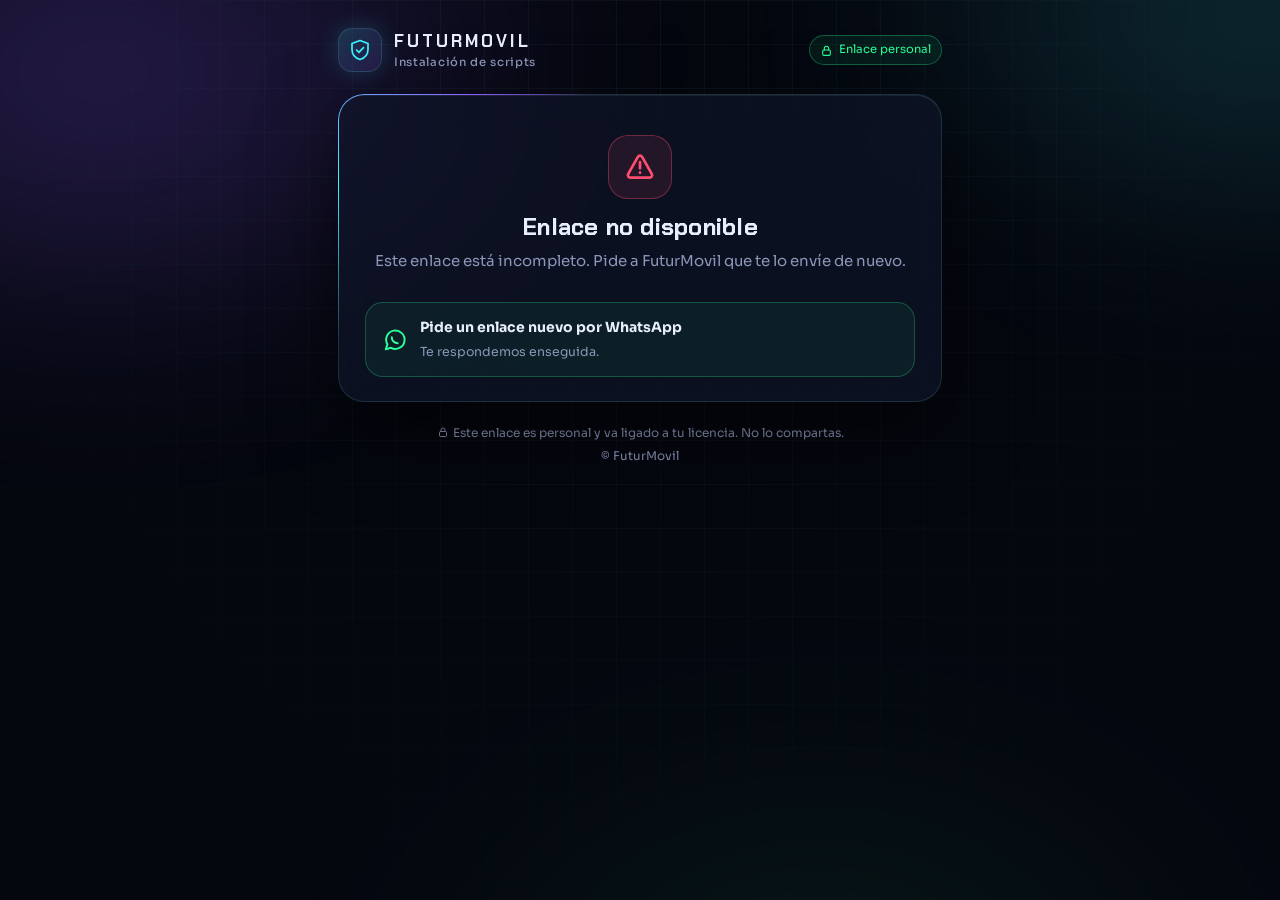
<file: instalar.html>
<!DOCTYPE html>
<html lang="es">
<head>
<meta charset="utf-8">
<meta name="viewport" content="width=device-width, initial-scale=1, viewport-fit=cover">
<meta name="theme-color" content="#05070f">
<meta name="robots" content="noindex">
<title>Instalación · FuturMovil</title>
<meta property="og:title" content="Instalación · FuturMovil">
<meta property="og:description" content="Tu instalación personal de scripts de FuturMovil">
<meta property="og:image" content="https://puntofibra.github.io/licencias/compartir.jpg">
<link rel="icon" href="icon-192.png">
<link rel="preconnect" href="https://fonts.googleapis.com">
<link rel="preconnect" href="https://fonts.gstatic.com" crossorigin>
<link href="https://fonts.googleapis.com/css2?family=Chakra+Petch:wght@500;600;700&family=Sora:wght@400;500;600;700&display=swap" rel="stylesheet">
<style>
:root{--bg:#05070f;--panel:rgba(16,22,42,.66);--linea:rgba(125,249,255,.14);--txt:#e8eefc;--sua:#8b96b8;--cian:#3df5ff;--vio:#8b5cff;--ok:#2bff9a;--warn:#ffc53d;--mal:#ff4d6d;--disp:'Chakra Petch',sans-serif}
*{box-sizing:border-box;margin:0;padding:0;-webkit-tap-highlight-color:transparent}
html{background:var(--bg)}
body{font-family:'Sora',system-ui,sans-serif;color:var(--txt);min-height:100vh;font-size:15px;line-height:1.55;overflow-x:hidden}
[hidden]{display:none!important}
a{color:inherit;text-decoration:none}
button{font:inherit;color:inherit;border:0;background:none;cursor:pointer}
:focus-visible{outline:2px solid var(--cian);outline-offset:3px}
.aurora{position:fixed;inset:-20%;z-index:-2;pointer-events:none;filter:blur(90px);opacity:.5;
background:radial-gradient(40% 35% at 20% 20%,rgba(139,92,255,.55),transparent 70%),radial-gradient(35% 30% at 85% 15%,rgba(61,245,255,.35),transparent 70%),radial-gradient(40% 40% at 60% 95%,rgba(43,255,154,.16),transparent 70%);animation:aur 22s ease-in-out infinite alternate}
@keyframes aur{to{transform:translate3d(4%,-3%,0) rotate(8deg) scale(1.1)}}
.rej{position:fixed;inset:0;z-index:-1;pointer-events:none;opacity:.35;background-image:linear-gradient(var(--linea) 1px,transparent 1px),linear-gradient(90deg,var(--linea) 1px,transparent 1px);background-size:44px 44px;
mask-image:radial-gradient(ellipse at 50% 20%,#000 10%,transparent 75%);-webkit-mask-image:radial-gradient(ellipse at 50% 20%,#000 10%,transparent 75%)}
.wrap{width:min(640px,100%);margin:0 auto;padding:28px 18px 40px}
header{display:flex;align-items:center;gap:12px;margin-bottom:22px;animation:sube .6s both}
.logo{width:44px;height:44px;border-radius:14px;display:grid;place-items:center;background:linear-gradient(135deg,rgba(61,245,255,.16),rgba(139,92,255,.16));border:1px solid var(--linea);box-shadow:0 0 24px rgba(61,245,255,.18)}
.logo svg{width:24px;height:24px}
.marca{font-family:var(--disp);font-weight:700;letter-spacing:.18em;font-size:17px}
.marca small{display:block;font-family:'Sora';font-weight:500;letter-spacing:.06em;font-size:11.5px;color:var(--sua)}
.seg{margin-left:auto;display:flex;align-items:center;gap:6px;font-size:11.5px;color:var(--ok);border:1px solid rgba(43,255,154,.3);background:rgba(43,255,154,.07);padding:5px 10px;border-radius:99px;white-space:nowrap}
.seg svg{width:13px;height:13px}
.card{position:relative;background:var(--panel);border:1px solid var(--linea);border-radius:26px;padding:30px 26px 24px;backdrop-filter:blur(22px);-webkit-backdrop-filter:blur(22px);box-shadow:0 30px 80px rgba(0,0,0,.55),inset 0 1px 0 rgba(255,255,255,.07);animation:sube .7s .05s both}
.card::before{content:'';position:absolute;inset:-1px;border-radius:26px;padding:1px;background:conic-gradient(from var(--a,0deg),transparent 0 70%,var(--cian),var(--vio),transparent 95%);
-webkit-mask:linear-gradient(#000 0 0) content-box,linear-gradient(#000 0 0);-webkit-mask-composite:xor;mask-composite:exclude;animation:gira 6s linear infinite;pointer-events:none}
@property --a{syntax:'<angle>';inherits:false;initial-value:0deg}
@keyframes gira{to{--a:360deg}}
@keyframes sube{from{opacity:0;transform:translateY(14px)}}
.hola{color:var(--sua);font-size:14px}
.hola b{color:var(--txt);font-weight:600}
h1{font-family:var(--disp);font-size:clamp(26px,6vw,34px);line-height:1.15;margin:4px 0 8px;letter-spacing:.01em}
h1 span{background:linear-gradient(90deg,var(--cian),var(--vio));-webkit-background-clip:text;background-clip:text;color:transparent}
.lead{color:var(--sua);margin-bottom:20px}
.movil{display:flex;gap:10px;align-items:flex-start;background:rgba(255,197,61,.08);border:1px solid rgba(255,197,61,.35);color:#ffe2a0;border-radius:16px;padding:12px 14px;margin-bottom:18px;font-size:13.5px}
.movil svg{flex:0 0 20px;height:20px;color:var(--warn)}
.lic{position:relative;margin-bottom:18px;padding:16px 16px 14px;border-radius:20px;border:1px solid var(--linea);background:linear-gradient(135deg,rgba(61,245,255,.06),rgba(139,92,255,.06))}
.lic .top{display:flex;align-items:center;gap:10px;flex-wrap:wrap}
.lic .top h3{font-family:var(--disp);font-size:16px;font-weight:600;letter-spacing:.04em;margin-right:auto}
.pill{display:inline-flex;align-items:center;gap:6px;font-size:11.5px;font-weight:600;padding:4px 10px;border-radius:99px;border:1px solid}
.pill i{width:7px;height:7px;border-radius:50%;background:currentColor}
.pill.ok{color:var(--ok);border-color:rgba(43,255,154,.35);background:rgba(43,255,154,.08)}
.pill.warn{color:var(--warn);border-color:rgba(255,197,61,.4);background:rgba(255,197,61,.08)}
.pill.mal{color:var(--mal);border-color:rgba(255,77,109,.4);background:rgba(255,77,109,.08)}
.lic .hasta{margin-top:8px;font-size:14px;color:var(--sua)}
.lic .hasta b{color:var(--txt);font-family:var(--disp);font-size:20px;letter-spacing:.02em;margin:0 4px}
.lic .barra2{height:6px;border-radius:9px;background:rgba(255,255,255,.07);overflow:hidden;margin:10px 0 2px}
.lic .barra2 i{display:block;height:100%;border-radius:9px;background:linear-gradient(90deg,var(--cian),var(--ok))}
.lic h4{font-size:13px;font-weight:600;margin:14px 0 8px;color:var(--txt)}
.planes{display:grid;grid-template-columns:repeat(3,1fr);gap:8px}
.plan{display:flex;flex-direction:column;align-items:center;gap:2px;padding:11px 6px;border-radius:14px;border:1px solid var(--linea);background:rgba(5,8,18,.5);transition:transform .15s,border-color .2s,box-shadow .2s}
.plan:hover{transform:translateY(-2px);border-color:rgba(61,245,255,.5);box-shadow:0 8px 24px rgba(61,245,255,.12)}
.plan span{font-size:12px;color:var(--sua)}
.plan b{font-family:var(--disp);font-size:19px}
.plan small{font-size:11px;color:var(--cian);font-weight:600}
.plan s{font-size:11px;color:var(--sua);opacity:.8}
.dto{display:inline-block;margin:-4px 0 12px;padding:4px 10px;border-radius:99px;font-size:12px;font-weight:700;color:#0b1020;background:linear-gradient(90deg,#3df5ff,#8b5cff)}
.plan.top3{border-color:rgba(139,92,255,.5);background:rgba(139,92,255,.08)}
.motivo{display:flex;flex-wrap:wrap;align-items:center;gap:6px;margin-top:12px;font-size:12.5px;color:var(--sua)}
.motivo .kbd{font-size:13px}
.pasos{list-style:none;display:grid;gap:14px}
.paso{display:grid;grid-template-columns:38px 1fr;gap:14px;padding:16px;border-radius:20px;border:1px solid var(--linea);background:rgba(5,8,18,.45);transition:border-color .3s,box-shadow .3s,opacity .3s}
.paso.act{border-color:rgba(61,245,255,.45);box-shadow:0 0 0 1px rgba(61,245,255,.15),0 10px 40px rgba(61,245,255,.08)}
.paso.ok{opacity:.72}
.num{width:38px;height:38px;border-radius:12px;display:grid;place-items:center;font-family:var(--disp);font-weight:700;font-size:17px;color:var(--cian);background:rgba(61,245,255,.08);border:1px solid rgba(61,245,255,.3)}
.paso.ok .num{color:#04130b;background:var(--ok);border-color:var(--ok);font-size:0}
.paso.ok .num::after{content:'';width:14px;height:8px;border:solid #04130b;border-width:0 0 3px 3px;transform:translateY(-2px) rotate(-45deg)}
.paso h2{font-family:var(--disp);font-size:18px;font-weight:600;letter-spacing:.02em;margin:6px 0 4px}
.paso p{color:var(--sua);font-size:13.5px}
.paso p b{color:var(--txt);font-weight:600}
.acc{display:flex;flex-wrap:wrap;gap:10px;align-items:center;margin-top:12px}
.btn{display:inline-flex;align-items:center;justify-content:center;gap:8px;height:44px;padding:0 18px;border-radius:13px;font-weight:600;font-size:14px;border:1px solid var(--linea);background:rgba(255,255,255,.04);transition:transform .15s,box-shadow .2s,background .2s,border-color .2s;white-space:nowrap}
.btn:hover{transform:translateY(-1px);border-color:rgba(61,245,255,.4)}
.btn:active{transform:translateY(1px)}
.btn svg{width:17px;height:17px}
.pri{border:0;color:#03121a;background:linear-gradient(135deg,var(--cian),#7aa7ff 55%,var(--vio));box-shadow:0 8px 28px rgba(61,245,255,.3)}
.pri:hover{box-shadow:0 10px 34px rgba(61,245,255,.45)}
.lnk{color:var(--cian);font-size:13.5px;font-weight:600;padding:6px 2px}
.lnk:hover{text-decoration:underline}
.scripts{display:grid;gap:8px;margin-top:12px}
.scr{display:grid;grid-template-columns:34px 1fr auto;gap:12px;align-items:center;padding:10px 10px 10px 12px;border-radius:15px;background:rgba(255,255,255,.03);border:1px solid rgba(255,255,255,.06);transition:border-color .3s,background .3s}
.scr .ico{width:34px;height:34px;border-radius:10px;display:grid;place-items:center;background:rgba(139,92,255,.14);color:#c4b0ff}
.scr .ico svg{width:17px;height:17px}
.scr .ico{position:relative}.scr .nro{position:absolute;top:-7px;left:-7px;min-width:19px;height:19px;padding:0 5px;border-radius:10px;display:grid;place-items:center;background:#3df5ff;color:#04060e;font:700 11px/1 system-ui,sans-serif;box-shadow:0 0 10px rgba(61,245,255,.45)}
.scr .nm{font-weight:600;font-size:14px;overflow:hidden;text-overflow:ellipsis;white-space:nowrap}
.scr .nm small{display:block;font-weight:400;color:var(--sua);font-size:12px;white-space:normal;line-height:1.35;margin-top:1px}
.scr .btn{height:38px;padding:0 15px;font-size:13px}
.scr.hecho{border-color:rgba(43,255,154,.3);background:rgba(43,255,154,.05)}
.scr.hecho .ico{background:rgba(43,255,154,.14);color:var(--ok)}
.scr.hecho .btn{background:transparent;color:var(--ok);border:1px solid rgba(43,255,154,.35);box-shadow:none}
.scr.nueva{border-color:rgba(255,197,61,.45);background:rgba(255,197,61,.06)}
.scr.nueva .ico{background:rgba(255,197,61,.14);color:var(--warn)}
.scr.nueva .nm small{color:var(--warn)}
.scr.nueva .btn{color:#1a1200;background:linear-gradient(135deg,#ffd666,#ffb020);box-shadow:0 6px 22px rgba(255,176,32,.3)}
.scr.pend{border-color:rgba(61,245,255,.35);border-style:dashed}
.scr.pend .ico{background:rgba(61,245,255,.12);color:var(--cian)}
.scr.pend .nm small{color:var(--cian)}
.scr.pend .btn{background:transparent;color:var(--cian);border:1px solid rgba(61,245,255,.4);box-shadow:none}
.scr.hecho .nm small{color:var(--ok)}
.vivo{display:inline-block;width:7px;height:7px;border-radius:50%;background:var(--ok);margin-right:6px;box-shadow:0 0 0 0 rgba(43,255,154,.6);animation:latido 1.8s infinite}
@keyframes latido{70%{box-shadow:0 0 0 7px rgba(43,255,154,0)}100%{box-shadow:0 0 0 0 rgba(43,255,154,0)}}
.upd{display:flex;gap:10px;align-items:flex-start;margin-top:12px;padding:11px 13px;border-radius:14px;background:rgba(255,197,61,.08);border:1px solid rgba(255,197,61,.35);color:#ffe2a0;font-size:13px}
.upd svg{flex:0 0 18px;height:18px;color:var(--warn);margin-top:1px}
.prog{display:flex;align-items:center;gap:10px;margin-top:14px;font-size:12.5px;color:var(--sua)}
.barra{flex:1;height:6px;border-radius:9px;background:rgba(255,255,255,.07);overflow:hidden}
.barra i{display:block;height:100%;width:0;border-radius:9px;background:linear-gradient(90deg,var(--cian),var(--ok));transition:width .5s cubic-bezier(.2,.9,.2,1)}
.mock{margin-top:12px;border-radius:14px;border:1px solid rgba(255,255,255,.08);background:#0b0f1d;overflow:hidden;font-size:12px}
.mock .tb{display:flex;align-items:center;gap:8px;padding:8px 12px;background:#121a30;color:var(--sua)}
.mock .tb i{width:8px;height:8px;border-radius:50%;background:#2a3557}
.mock .bd{display:flex;align-items:center;justify-content:space-between;gap:10px;padding:12px}
.mock .bd span{color:var(--sua)}
.mock .bd b{display:inline-flex;align-items:center;height:30px;padding:0 14px;border-radius:7px;background:#2e7d32;color:#fff;font-weight:600;position:relative}
.mock .bd b::after{content:'';position:absolute;inset:-5px;border-radius:10px;border:2px solid var(--cian);animation:pulso 1.6s ease-out infinite}
@keyframes pulso{from{opacity:1;transform:scale(.9)}to{opacity:0;transform:scale(1.25)}}
details.ayuda{margin-top:18px;border-radius:18px;border:1px solid var(--linea);background:rgba(5,8,18,.35)}
details.ayuda summary{list-style:none;cursor:pointer;display:flex;align-items:center;gap:10px;padding:14px 16px;font-weight:600;font-size:14px}
details.ayuda summary::-webkit-details-marker{display:none}
details.ayuda summary svg{width:18px;height:18px;color:var(--cian)}
details.ayuda summary::after{content:'';margin-left:auto;width:8px;height:8px;border:solid var(--sua);border-width:0 2px 2px 0;transform:rotate(45deg);transition:transform .2s}
details.ayuda[open] summary::after{transform:rotate(-135deg)}
.ayc{padding:0 16px 16px;color:var(--sua);font-size:13.5px;display:grid;gap:12px}
.ayc ol{padding-left:20px;display:grid;gap:6px}
.ayc b{color:var(--txt);font-weight:600}
.kbd{display:inline-flex;align-items:center;gap:6px;font-family:ui-monospace,monospace;font-size:12.5px;color:var(--txt);background:rgba(255,255,255,.06);border:1px solid rgba(255,255,255,.12);border-radius:8px;padding:2px 4px 2px 8px}
.kbd button{font-size:11px;font-family:'Sora';font-weight:600;color:var(--cian);padding:2px 6px;border-radius:6px;background:rgba(61,245,255,.1)}
.wa{display:flex;align-items:center;gap:12px;margin-top:14px;padding:14px 16px;border-radius:18px;border:1px solid rgba(43,255,154,.25);background:rgba(43,255,154,.06);transition:background .2s}
.wa:hover{background:rgba(43,255,154,.11)}
.wa svg{width:26px;height:26px;color:var(--ok);flex:0 0 26px}
.wa b{display:block;font-size:14px}
.wa small{color:var(--sua);font-size:12.5px}
footer{text-align:center;color:var(--sua);font-size:12px;margin-top:22px;display:grid;gap:4px}
footer svg{width:12px;height:12px;vertical-align:-1px;margin-right:4px}
.esq{height:14px;border-radius:8px;background:linear-gradient(90deg,rgba(255,255,255,.05),rgba(255,255,255,.12),rgba(255,255,255,.05));background-size:200% 100%;animation:brillo 1.2s linear infinite;margin:10px 0}
@keyframes brillo{to{background-position:-200% 0}}
.error{text-align:center;padding:10px 0}
.error .ic{width:64px;height:64px;margin:0 auto 14px;border-radius:20px;display:grid;place-items:center;background:rgba(255,77,109,.1);border:1px solid rgba(255,77,109,.35);color:var(--mal)}
.error .ic svg{width:30px;height:30px}
.toast{position:fixed;left:50%;bottom:24px;transform:translateX(-50%);background:#101833;border:1px solid var(--linea);padding:10px 16px;border-radius:12px;font-size:13px;box-shadow:0 10px 30px rgba(0,0,0,.5);animation:sube .3s both}
@media (max-width:520px){.card{padding:24px 16px 18px}.paso{grid-template-columns:1fr;gap:8px}.seg{display:none}.scr .nm small{display:none}}
@media (prefers-reduced-motion:reduce){*{animation:none!important;transition:none!important}}
</style>
</head>
<body>
<div class="aurora"></div><div class="rej"></div>
<div class="wrap">
  <header>
    <div class="logo"><svg viewBox="0 0 24 24" fill="none" stroke="#3df5ff" stroke-width="1.7" stroke-linecap="round" stroke-linejoin="round"><path d="M12 2.5 4 5.5v6c0 5 3.4 8.6 8 10 4.6-1.4 8-5 8-10v-6z"/><path d="m8.5 12 2.4 2.4 4.6-4.8"/></svg></div>
    <div class="marca">FUTURMOVIL<small>Instalación de scripts</small></div>
    <div class="seg"><svg viewBox="0 0 24 24" fill="none" stroke="currentColor" stroke-width="2" stroke-linecap="round"><rect x="5" y="11" width="14" height="10" rx="2"/><path d="M8 11V8a4 4 0 0 1 8 0v3"/></svg>Enlace personal</div>
  </header>
  <main class="card" id="card">
    <div class="esq" style="width:30%"></div><div class="esq" style="width:70%;height:30px"></div><div class="esq" style="width:90%"></div><div class="esq" style="width:100%;height:90px;border-radius:18px"></div><div class="esq" style="width:100%;height:90px;border-radius:18px"></div>
  </main>
  <footer>
    <div><svg viewBox="0 0 24 24" fill="none" stroke="currentColor" stroke-width="2" stroke-linecap="round"><rect x="5" y="11" width="14" height="10" rx="2"/><path d="M8 11V8a4 4 0 0 1 8 0v3"/></svg>Este enlace es personal y va ligado a tu licencia. No lo compartas.</div>
    <div>© FuturMovil</div>
  </footer>
</div>
<script src="config.js"></script>
<script>
(function () {
  const API = window.LICENCIAS_API;
  const TIENDA = 'https://chromewebstore.google.com/detail/tampermonkey/dhdgffkkebhmkfjojejmpbldmpobfkfo';
  const k = new URLSearchParams(location.search).get('k') || '';
  const card = document.getElementById('card');
  const esc = s => String(s == null ? '' : s).replace(/[&<>"']/g, c => ({ '&': '&amp;', '<': '&lt;', '>': '&gt;', '"': '&quot;', "'": '&#39;' }[c]));
  const limpia = n => String(n).replace(/^\s*\d+\s*[-–·.]\s*/, '');
  const ICO = {
    tm: '<svg viewBox="0 0 24 24" fill="none" stroke="currentColor" stroke-width="2" stroke-linecap="round" stroke-linejoin="round"><path d="M12 3v12M7 10l5 5 5-5M4 20h16"/></svg>',
    ext: '<svg viewBox="0 0 24 24" fill="none" stroke="currentColor" stroke-width="2" stroke-linecap="round" stroke-linejoin="round"><path d="M14 4h6v6M20 4l-9 9M18 14v5a1 1 0 0 1-1 1H5a1 1 0 0 1-1-1V7a1 1 0 0 1 1-1h5"/></svg>',
    scr: '<svg viewBox="0 0 24 24" fill="none" stroke="currentColor" stroke-width="2" stroke-linecap="round" stroke-linejoin="round"><path d="m8 8-4 4 4 4M16 8l4 4-4 4M13.5 5l-3 14"/></svg>',
    upd: '<svg viewBox="0 0 24 24" fill="none" stroke="currentColor" stroke-width="2" stroke-linecap="round" stroke-linejoin="round"><path d="M20 12a8 8 0 1 1-2.3-5.6M20 4v5h-5"/></svg>',
    ok: '<svg viewBox="0 0 24 24" fill="none" stroke="currentColor" stroke-width="2.4" stroke-linecap="round" stroke-linejoin="round"><path d="m5 12.5 4.5 4.5L19 7.5"/></svg>',
    help: '<svg viewBox="0 0 24 24" fill="none" stroke="currentColor" stroke-width="2" stroke-linecap="round"><circle cx="12" cy="12" r="9"/><path d="M9.5 9.5a2.6 2.6 0 0 1 5 1c0 1.8-2.5 2.2-2.5 3.8M12 17.5v.01"/></svg>',
    wa: '<svg viewBox="0 0 24 24" fill="none" stroke="currentColor" stroke-width="1.8" stroke-linecap="round" stroke-linejoin="round"><path d="M3.5 20.5 5 16a8.5 8.5 0 1 1 3.3 3.2z"/><path d="M9 9.5c0 3 2.5 5.5 5.5 5.5"/></svg>',
    pc: '<svg viewBox="0 0 24 24" fill="none" stroke="currentColor" stroke-width="2" stroke-linecap="round" stroke-linejoin="round"><rect x="3" y="4" width="18" height="12" rx="2"/><path d="M8 20h8M12 16v4"/></svg>',
    x: '<svg viewBox="0 0 24 24" fill="none" stroke="currentColor" stroke-width="2.2" stroke-linecap="round"><path d="M12 8v5M12 16.5v.01"/><path d="M10.3 3.9 2.6 17.5A2 2 0 0 0 4.3 20.5h15.4a2 2 0 0 0 1.7-3L13.7 3.9a2 2 0 0 0-3.4 0z"/></svg>'
  };
  const waLink = (num, txt) => { let n = String(num || '').replace(/\D/g, ''); if (n.length === 9) n = '34' + n; return n ? 'https://wa.me/' + n + '?text=' + encodeURIComponent(txt) : ''; };
  function toast(t) { const d = document.createElement('div'); d.className = 'toast'; d.textContent = t; document.body.appendChild(d); setTimeout(() => d.remove(), 2600); }
  function error(msg, sop) {
    const w = waLink(sop || '34633200100', 'Hola, mi enlace de instalación de FuturMovil no funciona.');
    card.innerHTML = `<div class="error"><div class="ic">${ICO.x}</div><h1 style="font-size:24px">Enlace no disponible</h1><p class="lead" style="margin-bottom:6px">${esc(msg)}</p></div>
      <a class="wa" href="${w}" target="_blank" rel="noopener">${ICO.wa}<div><b>Pide un enlace nuevo por WhatsApp</b><small>Te respondemos enseguida.</small></div></a>`;
  }
  if (!k || !API) return error('Este enlace está incompleto. Pide a FuturMovil que te lo envíe de nuevo.');

  const clave = 'fm_inst_' + k;
  let hechos = {}; try { hechos = JSON.parse(localStorage.getItem(clave) || '{}'); } catch (e) {}
  // limpia lo guardado por versiones anteriores de esta página (por posición o por versión)
  const migra = lista => { Object.keys(hechos).forEach(x => { if (!/\.user\.js$/.test(x)) delete hechos[x]; }); };
  const guarda = () => { try { localStorage.setItem(clave, JSON.stringify(hechos)); } catch (e) {} };

  fetch(API + '?a=instInfo&t=' + encodeURIComponent(k), { redirect: 'follow' }).then(r => r.json()).then(r => {
    if (!r || !r.ok || !r.lista || !r.lista.length) return error('Este enlace ya no es válido o ha caducado.', r && r.soporte);
    migra(r.lista); pinta(r);
  }).catch(() => error('No hemos podido conectar con el servidor. Revisa tu conexión y vuelve a cargar la página.'));

  // tarjeta con el estado de la licencia y botones para adelantar pagos
  const fechaES = f => String(f || '').split('-').reverse().join('/');
  const eur = n => (Math.round(n * 100) / 100).toLocaleString('es-ES', { minimumFractionDigits: n % 1 ? 2 : 0, maximumFractionDigits: 2 }) + ' €';
  function lic(L) {
    if (!L) return '';
    const est = L.estado === 'bloqueada' ? ['mal', 'Suspendida'] : L.estado === 'vencida' ? ['mal', 'Vencida'] : L.enGracia ? ['warn', 'Pendiente de pago'] : (L.dias != null && L.dias <= 5 ? ['warn', 'Activa · vence pronto'] : ['ok', 'Activa']);
    const d = L.dias, txtDias = d == null ? '' : d > 1 ? `Quedan ${d} días` : d === 1 ? 'Queda 1 día' : d === 0 ? 'Vence hoy' : `Venció hace ${-d} día${d === -1 ? '' : 's'}`;
    const pct = d == null ? 100 : Math.max(0, Math.min(100, d / 31 * 100));
    return `<div class="lic">
      <div class="top"><h3>Tu licencia</h3><span class="pill ${est[0]}"><i></i>${est[1]}</span></div>
      ${L.vence ? `<div class="hasta">${L.estado === 'vencida' || (d != null && d < 0) ? 'Venció el' : 'Pagada hasta el'}<b>${fechaES(L.vence)}</b>${txtDias ? '· ' + txtDias : ''}</div>
      <div class="barra2"><i style="width:${pct}%"></i></div>` : '<div class="hasta">Licencia sin fecha de caducidad</div>'}
      ${L.descuento > 0 && L.pagos && L.pagos.length ? `<div class="dto">Descuento aplicado: ${eur(L.descuento)} menos cada mes</div>` : ''}
      ${L.pagos && L.pagos.length ? `<h4>${L.estado === 'vencida' || L.estado === 'bloqueada' || L.enGracia ? 'Renueva tu licencia' : '¿Quieres adelantar pagos? Se suman a tu fecha actual'}</h4>
      <div class="planes">${L.pagos.map(p => `<a class="plan ${p.meses === 3 ? 'top3' : ''}" href="${esc(p.url)}" target="_blank" rel="noopener"><span>${p.meses === 12 ? '1 año' : p.meses === 1 ? '1 mes' : p.meses + ' meses'}</span>${L.descuento > 0 ? `<s>${eur(Math.round((L.precio + L.descuento) * p.meses * 100) / 100)}</s>` : ''}<b>${eur(p.importe)}</b><small>Pagar</small></a>`).join('')}</div>
      <div class="motivo">Al pagar, escribe en el <b style="color:var(--txt)">motivo del pago</b> tu código <span class="kbd">${esc(L.codigo)}<button id="bCod">Copiar</button></span> y se renovará solo en unos minutos.</div>` : ''}
    </div>`;
  }
  function pinta(r) {
    const n = r.lista.length, uno = n === 1;
    const movil = /Android|iPhone|iPad|iPod|Mobile/i.test(navigator.userAgent);
    const nombre = String(r.cliente || '').trim().split(/\s+/)[0];
    const sop = waLink(r.soporte, 'Hola' + (nombre ? ', soy ' + nombre : '') + '. Necesito ayuda para instalar mis scripts de FuturMovil.');
    document.title = (uno ? limpia(r.lista[0].nombre) : 'Tus scripts') + ' · Instalación FuturMovil';
    card.innerHTML = `
      <div class="hola">${nombre ? `Hola, <b>${esc(nombre)}</b> 👋` : 'Hola 👋'}</div>
      <h1>${uno ? `Instala <span>${esc(limpia(r.lista[0].nombre))}</span>` : `Instala tus <span>${n} scripts</span>`}</h1>
      <p class="lead">Es muy sencillo: tres pasos y menos de un minuto. Hazlo desde el <b style="color:var(--txt)">ordenador</b>, con <b style="color:var(--txt)">Google Chrome</b>.</p>
      ${movil ? `<div class="movil">${ICO.pc}<div><b>Ábrelo en el ordenador.</b> Estás en un móvil, y los scripts funcionan en Chrome de ordenador. Envíate este enlace por correo o WhatsApp y ábrelo allí.</div></div>` : ''}
      ${lic(r.licencia)}
      <ol class="pasos">
        <li class="paso act" id="p1"><div class="num">1</div><div>
          <h2>Añade Tampermonkey a Chrome</h2>
          <p>Es la extensión gratuita que hace funcionar tus scripts. <b>Si ya la tienes instalada, pasa al paso 2.</b></p>
          <div class="acc"><a class="btn" href="${TIENDA}" target="_blank" rel="noopener" id="bTienda">${ICO.ext}Instalar Tampermonkey</a><button class="lnk" id="bYa">Ya lo tengo →</button></div>
        </div></li>
        <li class="paso" id="p2"><div class="num">2</div><div>
          <h2>${uno ? 'Instala tu script' : 'Instala tus scripts'}</h2>
          <p>${uno ? 'Pulsa el botón y se abrirá Tampermonkey.' : 'Pulsa <b>Instalar</b> en cada uno, de uno en uno. Cada botón abre Tampermonkey.'}</p>
          <div class="upd" id="upd" hidden>${ICO.upd}<div><b>Hay una actualización.</b> Pulsa <b>Actualizar</b> en los scripts marcados en amarillo y confirma en Tampermonkey. Tus datos y ajustes se mantienen.</div></div>
          <div class="scripts">${r.lista.map((s, i) => `<div class="scr" data-i="${i}"><div class="ico">${ICO.scr}<b class="nro">${i + 1}</b></div><div class="nm" title="${esc(s.nombre)}">${esc(limpia(s.nombre))}<small>Script de Tampermonkey</small></div><a class="btn pri" href="${esc(API + '/' + s.archivo)}" target="_blank" rel="noopener" data-i="${i}">${ICO.tm}Instalar</a></div>`).join('')}</div>
          ${uno ? '' : `<div class="prog"><div class="barra"><i id="barra"></i></div><span id="cuenta">0 de ${n}</span></div>`}
        </div></li>
        <li class="paso" id="p3"><div class="num">3</div><div>
          <h2>Confirma en Tampermonkey</h2>
          <p>En la pestaña que se abre, pulsa el botón <b>Instalar</b>${uno ? '' : ' (una vez por cada script)'}. Después <b>vuelve a esta pestaña</b>: se recargará sola y verás <b style="color:var(--ok)">Instalado en este ordenador</b>.</p>
          <div class="mock"><div class="tb"><i></i><i></i><i></i>&nbsp;Tampermonkey</div><div class="bd"><span>${esc(limpia(r.lista[0].nombre))}</span><b>Instalar</b></div></div>
        </div></li>
      </ol>
      <details class="ayuda" id="ayuda"><summary>${ICO.help}¿No se abre la pantalla de Tampermonkey?</summary><div class="ayc">
        <ol>
          <li>Comprueba que estás en <b>Google Chrome</b> en el ordenador y que Tampermonkey está instalado (paso 1).</li>
          <li>Escribe esta dirección en la barra de Chrome: <span class="kbd">chrome://extensions<button id="bCopia">Copiar</button></span></li>
          <li>En Tampermonkey, pulsa <b>Detalles</b> y activa <b>«Permitir scripts de usuario»</b>. Si no aparece, activa el <b>Modo de desarrollador</b> (arriba a la derecha).</li>
          <li>Vuelve aquí y pulsa <b>Instalar</b> otra vez.</li>
        </ol>
        <div>Si en vez de la pantalla de instalación ves un texto con código, es que Tampermonkey no está activo: repite estos pasos.</div>
      </div></details>
      ${sop ? `<a class="wa" href="${sop}" target="_blank" rel="noopener">${ICO.wa}<div><b>¿Necesitas ayuda?</b><small>Escríbenos por WhatsApp y te guiamos paso a paso.</small></div></a>` : ''}`;

    const $ = s => card.querySelector(s);
    const p1 = $('#p1'), p2 = $('#p2'), p3 = $('#p3');
    const paso2 = () => { p1.classList.remove('act'); p1.classList.add('ok'); p2.classList.add('act'); };
    $('#bYa').onclick = () => { paso2(); p2.scrollIntoView({ behavior: 'smooth', block: 'center' }); };
    $('#bTienda').onclick = () => setTimeout(paso2, 800);
    if ($('#bCod')) $('#bCod').onclick = async () => { try { await navigator.clipboard.writeText(r.licencia.codigo); toast('Código copiado'); } catch (e) { toast('Tu código: ' + r.licencia.codigo); } };
    $('#bCopia').onclick = async () => { try { await navigator.clipboard.writeText('chrome://extensions'); toast('Dirección copiada'); } catch (e) { toast('Escribe: chrome://extensions'); } };
    let aviso = null;
    // cada loader instalado en ESTE navegador deja una marca en la página (data-fm-<app> = "licencia|versión")
    const marcas = () => { const o = {}; [].forEach.call(document.documentElement.attributes, at => { if (at.name.indexOf('data-fm-') === 0) { const p = at.value.split('|'); o[at.name.slice(8)] = p[1] || '0'; } }); return o; };
    const menor = (x, y) => { const a = String(x).split('.'), b = String(y).split('.'); for (let i = 0; i < Math.max(a.length, b.length); i++) { const p = +(a[i] || 0), q = +(b[i] || 0); if (p !== q) return p < q; } return false; };
    let M = marcas();
    // ok = instalado en este navegador · nueva = instalado pero con versión antigua · pend = pulsó Instalar y aún no ha vuelto · no = sin instalar
    const est = i => { const s = r.lista[i], v = M[String(s.app || '').toLowerCase()];
      // solo cuenta como actualización un loader de versión nueva (2.6 → 2.7); el resto del número es la fecha del enlace y no cambia nada
      const base = x => String(x).split('.').slice(0, 2).join('.');
      if (v) return s.version && menor(base(v), base(s.version)) ? 'nueva' : 'ok';
      return hechos[s.archivo] ? 'pend' : 'no'; };
    const refresca = () => {
      M = marcas(); let c = 0, nuevas = 0;
      card.querySelectorAll('.scr').forEach(el => {
        const e = est(+el.dataset.i), b = el.querySelector('.btn'), sm = el.querySelector('.nm small');
        el.classList.toggle('hecho', e === 'ok'); el.classList.toggle('nueva', e === 'nueva'); el.classList.toggle('pend', e === 'pend');
        b.innerHTML = e === 'ok' ? ICO.ok + 'Instalado' : e === 'nueva' ? ICO.upd + 'Actualizar' : e === 'pend' ? ICO.tm + 'Reinstalar' : ICO.tm + 'Instalar';
        b.title = e === 'ok' ? 'Pulsa otra vez si necesitas reinstalarlo' : e === 'pend' ? 'Si no llegaste a pulsar Instalar en Tampermonkey, púlsalo otra vez' : '';
        sm.innerHTML = e === 'nueva' ? 'Nueva versión disponible' : e === 'ok' ? '<span class="vivo"></span>Instalado en este ordenador' : e === 'pend' ? 'Pulsa Instalar en Tampermonkey y vuelve aquí' : 'Script de Tampermonkey';
        if (e === 'ok') c++; if (e === 'nueva') nuevas++;
      });
      $('#upd').hidden = !nuevas;
      if ($('#barra')) { $('#barra').style.width = (c / n * 100) + '%'; $('#cuenta').textContent = c + ' de ' + n + ' instalados' + (nuevas ? ' · ' + nuevas + ' por actualizar' : ''); }
      if (c || nuevas) { paso2(); p3.classList.add('act'); }
      p2.classList.toggle('ok', c >= n); if (c >= n) p2.classList.remove('act'); else if (c || nuevas) p2.classList.add('act');
      // lo que ya está instalado aquí deja de contar como pendiente
      let cambia = false; r.lista.forEach(s => { if (M[String(s.app || '').toLowerCase()] && hechos[s.archivo]) { delete hechos[s.archivo]; cambia = true; } }); if (cambia) guarda();
    };
    let volver = false;
    card.querySelectorAll('.scr .btn').forEach(b => b.addEventListener('click', () => {
      const s = r.lista[+b.dataset.i]; hechos[s.archivo] = 1; guarda(); volver = true; setTimeout(refresca, 400);
      clearTimeout(aviso);
      aviso = setTimeout(() => { if (document.hasFocus()) { const a = $('#ayuda'); if (a && !a.open) { a.open = true; toast('¿No se ha abierto Tampermonkey? Mira la ayuda'); } } }, 6000);
    }));
    window.addEventListener('blur', () => clearTimeout(aviso));
    // al volver de Tampermonkey se recarga la página para que el script recién instalado deje su marca
    const alVolver = () => { if (volver && !document.hidden) { volver = false; toast('Comprobando la instalación…'); setTimeout(() => location.reload(), 500); } };
    document.addEventListener('visibilitychange', alVolver);
    window.addEventListener('focus', alVolver);
    // los loaders arrancan muy pronto, pero por si alguno llega tarde, se vigila la marca un rato
    new MutationObserver(refresca).observe(document.documentElement, { attributes: true });
    setTimeout(refresca, 1500);
    refresca();
  }
})();
</script>
</body>
</html>
</file>
